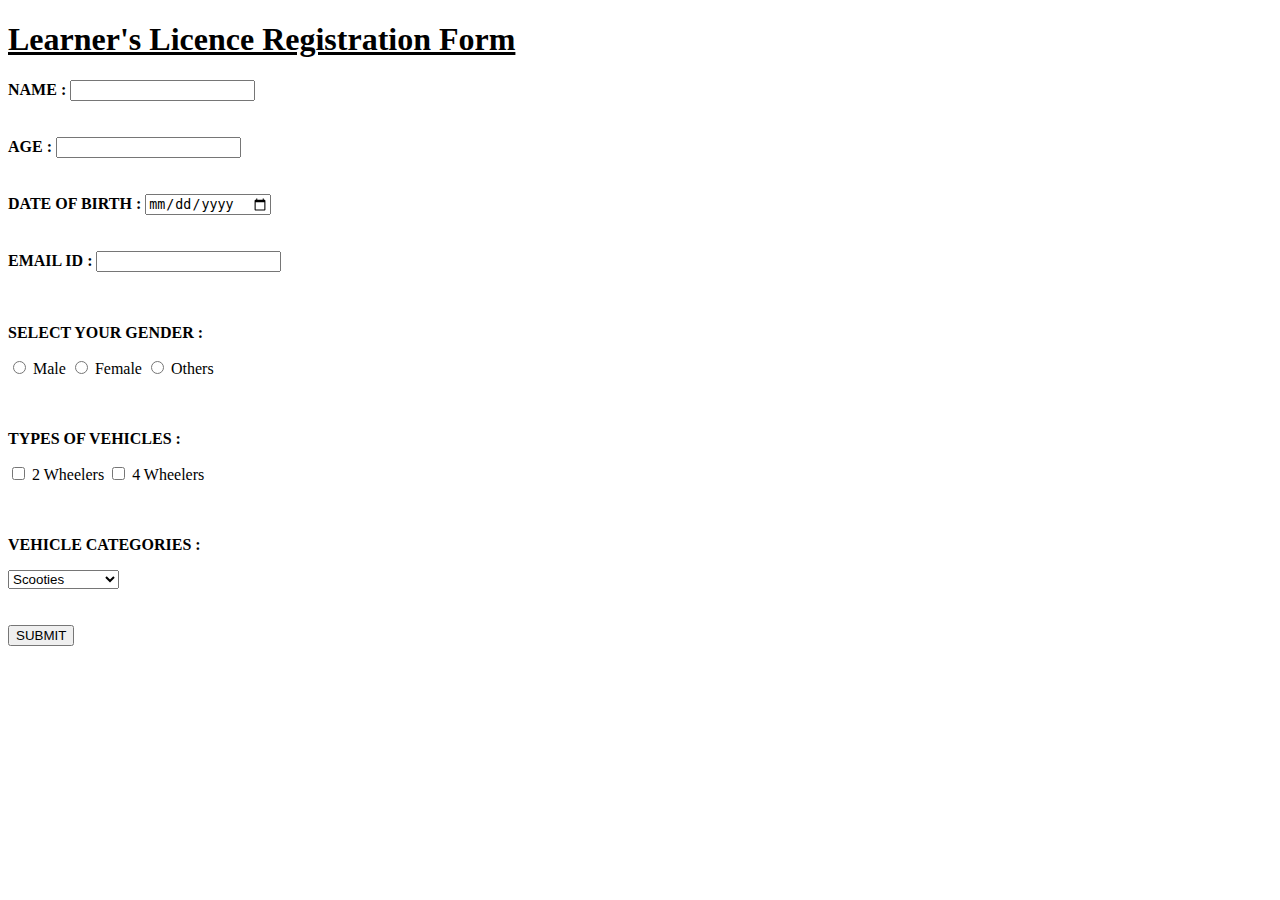
<file: index..html>
<!DOCTYPE html>
<html lang="en">
<head>
    <meta charset="UTF-8">
    <meta name="viewport" content="width=device-width, initial-scale=1.0">
    <title>LLR REGISTRATION FORM </title>
</head>
<body>
    <form action="main.py">
        <h1><u>Learner's Licence Registration Form</u></h1>
        <div>
            <label for="Name"><b>NAME :</b></label>
            <input type="text" name="Name" id="Name">
        </div>
        <br>
        <br>
        <div>
            <label for="age"><b>AGE :</b></label>
            <input type="number" name="age " id="age">
        </div>
        <br>
        <br>
        <div>
            <label for="dob"><b>DATE OF BIRTH :</b></label>
            <input type="date" name="dob" id="dob">
        </div>
        <br>
        <br>
        <div>
            <label for="em"><b>EMAIL ID :</b></label>
            <input type="email" name="em" id="em">
        </div>
        <br>
        <br>
        <div>
            <p><b>SELECT YOUR GENDER :</b></p>
            <input type="radio" name="m" id="M">
            <label for="M">Male</label>
            <input type="radio" name="m" id="F">
            <label for="F">Female</label>
            <input type="radio" name="m" id="O">
            <label for="O">Others</label>
        </div>
        <br>
        <br>
        <div>
            <p><b>TYPES OF VEHICLES :</b></p>
            <input type="checkbox" name="type" id="2wheeler">
            <label for="2wheeler">2 Wheelers</label>
            <input type="checkbox" name="type" id="4wheeler">
            <label for="4wheeler">4 Wheelers</label>
        </div>
        <br>
        <br>
        <div>
            <p><b>VEHICLE CATEGORIES :</b></p>
            <select name=categories id="categories">
                <optgroup label="BIKES">
                    <option value="scooties">Scooties</option>
                    <option value="electric">Electric</option>
                    <option value="racing">Racing</option>
                    <option value="gasscooter">Gas Scooter</option>
            </optgroup>
              <optgroup label="CARS">
                <option value="sedan">Sedan</option>
                <option value="suv">Suv</option>
                <option value="vans">Vans</option>
                <option value="hatchback">HatchBack</option>
                <option value=""></option>
              </optgroup>
            </select>
        </div>
        <br>
        <br>
        <button type="submit">SUBMIT</button>
    </form>
</body>
</html>
</file>
